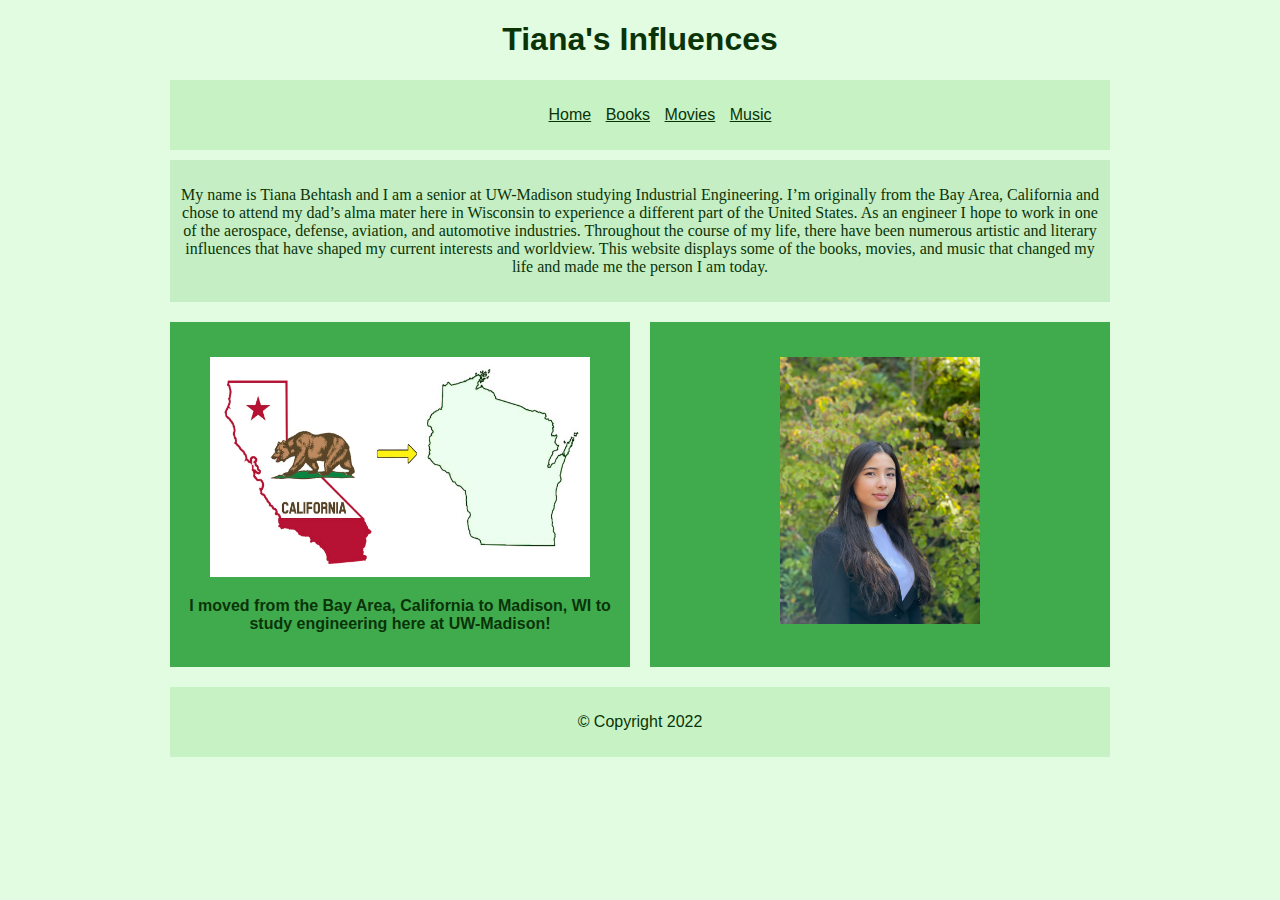
<file: index.html>
<!DOCTYPE html>
<html lang="en">
<meta charset="UTF-8">
<title>Tiana's Influences</title>
<meta name="viewport" content="width=device-width,initial-scale=1">
<link rel="stylesheet" href="stylesheet.css">


<body>
	<header>
		<h1>Tiana's Influences</h1>
		<nav>
			<ul>
				<li><a href="index.html">Home</a></li>
				<li><a href="books.html">Books</a></li>
				<li><a href="movies.html">Movies</a></li>
				<li><a href="music.html">Music</a></li>
			</ul>
		</nav>		
	</header>
	<main>
			<p class="TNR">My name is Tiana Behtash and I am a senior at UW-Madison studying Industrial Engineering. I’m originally from the Bay Area, California and chose to attend my dad’s alma mater here in Wisconsin to experience a different part of the United States. As an engineer I hope to work in one of the aerospace, defense, aviation, and automotive industries. Throughout the course of my life, there have been numerous artistic and literary influences that have shaped my current interests and worldview. This website displays some of the books, movies, and music that changed my life and made me the person I am today. </p>
	</main>
	<section>
		<article class = mart><img src="images/cali.jpg" alt="Diagram of California to Wisconsin" width ="380" height="220"/><p><b>I moved from the Bay Area, California to Madison, WI to study engineering here at UW-Madison!</b></p>
		</article>

		<article class="mart"><img src="images/profilepic.jpeg" alt="Picture of Tiana" width="200" height="267"/>
		</article>

	</section>

	<footer>
		<p>&copy; Copyright 2022</p>
	</footer>

</body>
</html>
</file>
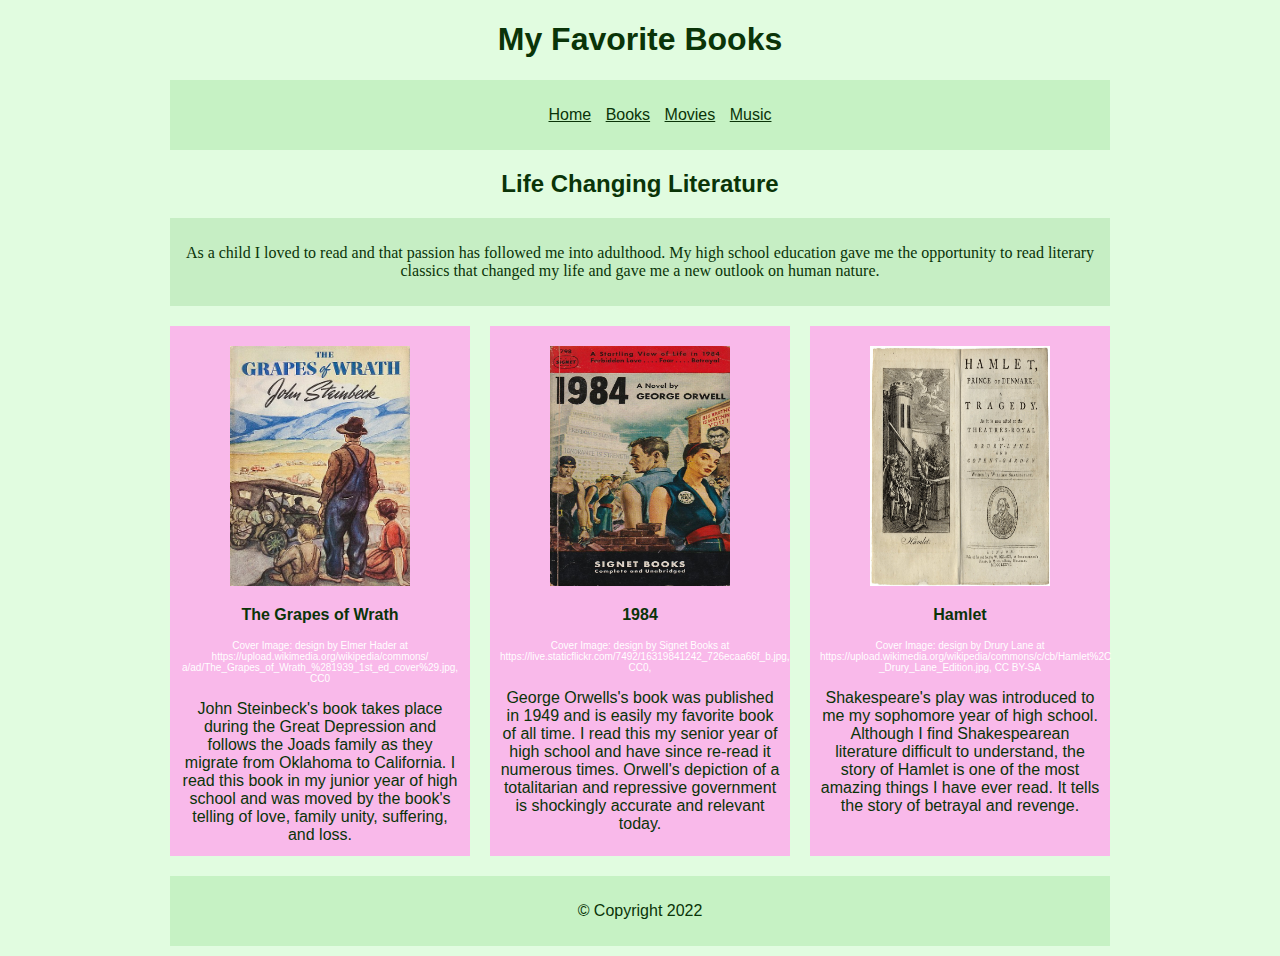
<file: books.html>
<!DOCTYPE html>
<html lang="en">
<meta charset="UTF-8">
<title>My Favorite Books</title>
<meta name="viewport" content="width=device-width,initial-scale=1">
<link rel="stylesheet" href="stylesheet.css">


<body>
	<header>
		<h1>My Favorite Books</h1>
		<nav>
			<ul>
				<li><a href="index.html">Home</a></li>
				<li><a href="books.html">Books</a></li>
				<li><a href="movies.html">Movies</a></li>
				<li><a href="music.html">Music</a></li>
			</ul>
		</nav>			
	</header>

<h2>Life Changing Literature</h2>

<main>
	<p class="TNR">As a child I loved to read and that passion has followed me into adulthood. My high school education gave me the opportunity to read literary classics that changed my life and gave me a new outlook on human nature. </p>
</main>
<section>

		<article class="mart3">
			<img src="images/grapesofwrath.jpeg" alt="Grapes of Wrath Book Cover" width="180" height="240"
			/> <p style="color:#A01580"><b>The Grapes of Wrath</b><br><p style="color:#FFFFFF; font-size:10px;">Cover Image: design by Elmer Hader at https://upload.wikimedia.org/wikipedia/commons/<br>a/ad/The_Grapes_of_Wrath_%281939_1st_ed_cover%29.jpg, CC0</p><p>John Steinbeck's book takes place during the Great Depression and follows the Joads family as they migrate from Oklahoma to California. I read this book in my junior year of high school and was moved by the book's telling of love, family unity, suffering, and loss. </p>
		</article>

		<article class="mart3">
			<img src="images/1984.jpeg" alt="1984 Book Cover" width="180" height="240"
			/> <p style="color:#A01580;"><b>1984</b><br><p style="color:#FFFFFF; font-size:10px;">Cover Image: design by Signet Books at https://live.staticflickr.com/7492/16319841242_726ecaa66f_b.jpg, CC0,</p><p>George Orwells's book was published in 1949 and is easily my favorite book of all time. I read this my senior year of high school and have since re-read it numerous times. Orwell's depiction of a totalitarian and repressive government is shockingly accurate and relevant today.</p>
 		</article>

		<article class="mart3">
			<img src="images/hamlet.jpeg" alt="Hamlet Play Cover" width="180" height="240"
			/> <p style="color:#A01580"><b>Hamlet<br></b><p style="color:#FFFFFF; font-size:10px;">Cover Image: design by Drury Lane at https://upload.wikimedia.org/wikipedia/commons/c/cb/Hamlet%2C<br>_Drury_Lane_Edition.jpg, CC BY-SA</p><p>Shakespeare's play was introduced to me my sophomore year of high school. Although I find Shakespearean literature difficult to understand, the story of Hamlet is one of the most amazing things I have ever read. It tells the story of betrayal and revenge.</p>
		</article>

	</section>

	<footer>
		<p>&copy; Copyright 2022</p>
	</footer>
</body>
</html>
</file>
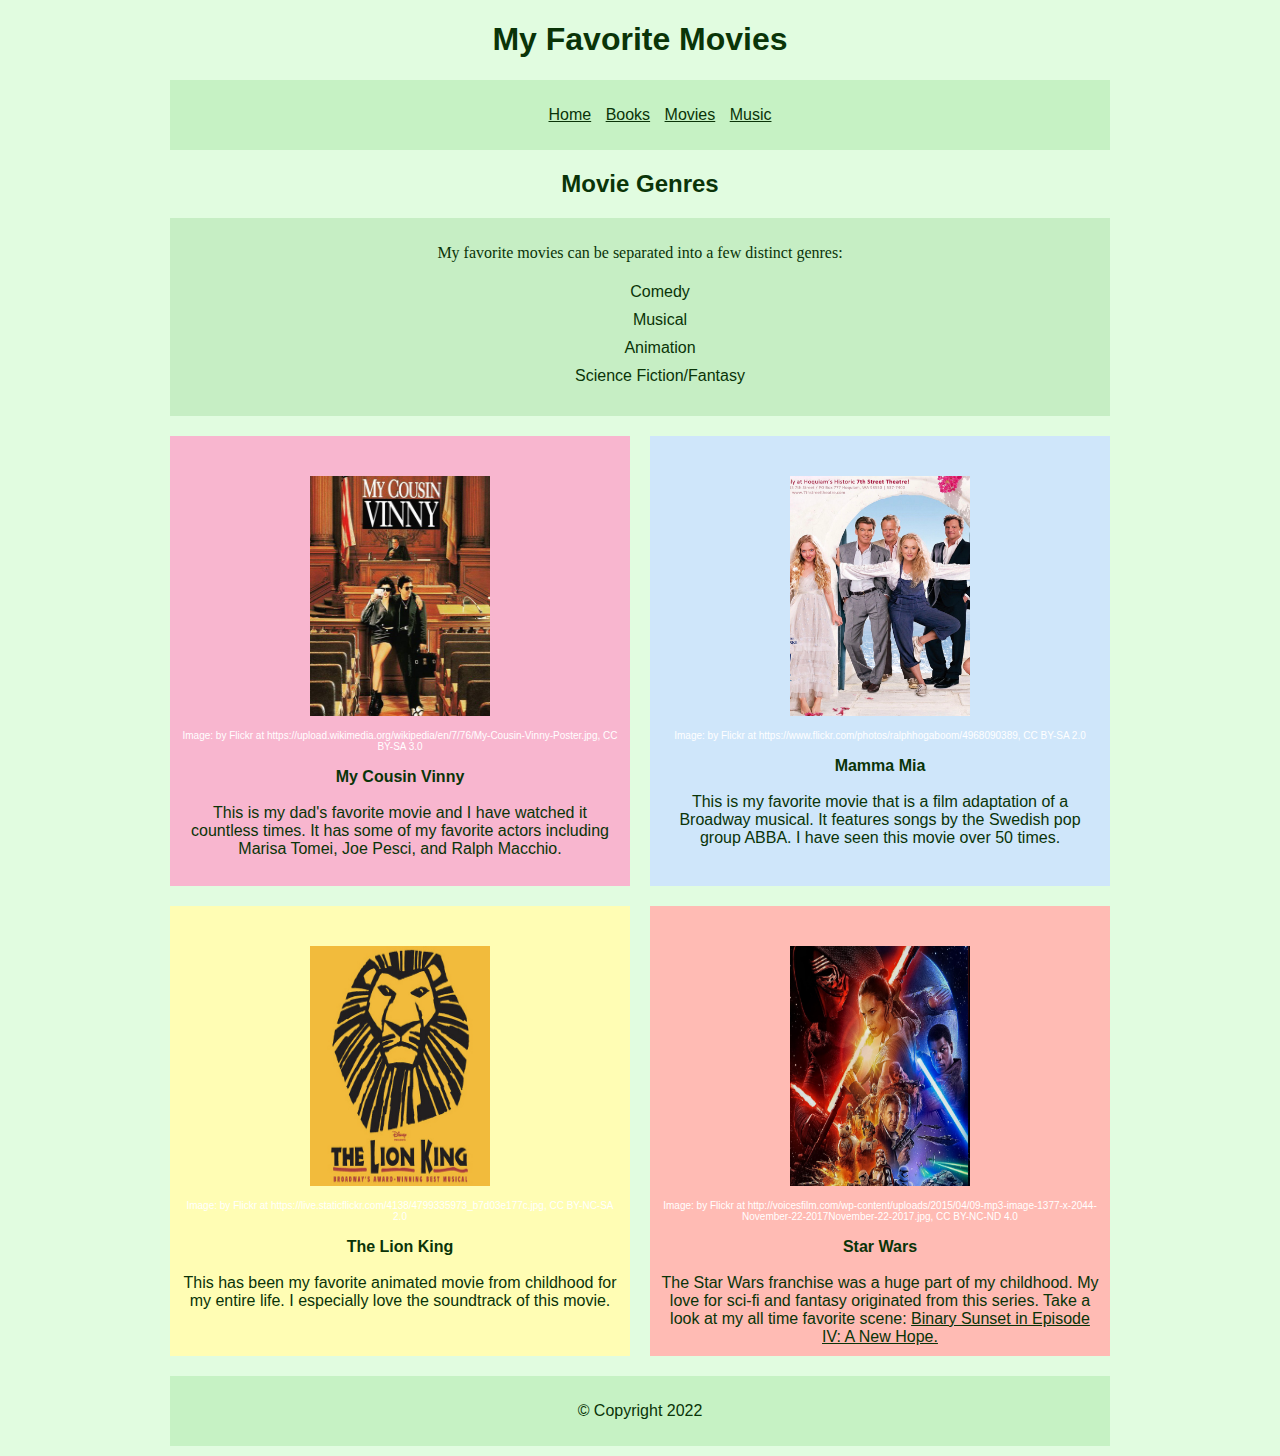
<file: movies.html>
<!DOCTYPE html>
<html lang="en">
<meta charset="UTF-8">
<title>My Favorite Movies</title>
<meta name="viewport" content="width=device-width,initial-scale=1">
<link rel="stylesheet" href="stylesheet.css">


<body>
	<header>
		<h1>My Favorite Movies</h1>
		<nav>
			<ul>
				<li><a href="index.html">Home</a></li>
				<li><a href="books.html">Books</a></li>
				<li><a href="movies.html">Movies</a></li>
				<li><a href="music.html">Music</a></li>
			</ul>
		</nav>
	</header>	

	<h2>Movie Genres</h2>
	<main>
		<p class="TNR">My favorite movies can be separated into a few distinct genres:<p>
		<ul>
			<li class="li2">Comedy</li>
			<li class="li2">Musical</li>
			<li class="li2">Animation</li>
			<li class="li2">Science Fiction/Fantasy</li>
		</ul>
	</main>
	<section>

		<article class="mart2">
			<img src="images/Cousin-Vinny.jpeg" alt="My Cousin Vinny Poster" width="180" height="240"
			/><br><p style="color:#FFFFFF; font-size:10px;">Image: by Flickr at https://upload.wikimedia.org/wikipedia/en/7/76/My-Cousin-Vinny-Poster.jpg, CC BY-SA 3.0</p>
			<p><b>My Cousin Vinny<br></b><br>This is my dad's favorite movie and I have watched it countless times. It has some of my favorite actors including Marisa Tomei, Joe Pesci, and Ralph Macchio. </p>
		</article>

		<article class="mart4">
			<img src="images/mamma.jpg" alt="Mamma Mia Poster" width="180" height="240"
			/><br><p style="color:#FFFFFF; font-size:10px;">Image: by Flickr at https://www.flickr.com/photos/ralphhogaboom/4968090389, CC BY-SA 2.0</p>
			<p><b>Mamma Mia<br></b><br>This is my favorite movie that is a film adaptation of a Broadway musical. It features songs by the Swedish pop group ABBA. I have seen this movie over 50 times. </p>
 		</article>

		<article class="mart5">
			<img src="images/lion.jpeg" alt="Lion King Poster" width="180" height="240"
			/><br><p style="color:#FFFFFF; font-size:10px;">Image: by Flickr at https://live.staticflickr.com/4138/4799335973_b7d03e177c.jpg, CC BY-NC-SA 2.0</p>
			<p><b>The Lion King<br></b><br>This has been my favorite animated movie from childhood for my entire life. I especially love the soundtrack of this movie.</p>
		</article>

		<article class="mart6">
			<img src="images/star.jpeg" alt="Star Wars Poster" width="180" height="240"
			/><br><p style="color:#FFFFFF; font-size:10px;">Image: by Flickr at http://voicesfilm.com/wp-content/uploads/2015/04/09-mp3-image-1377-x-2044-November-22-2017November-22-2017.jpg, CC BY-NC-ND 4.0</p>
			<p><b>Star Wars<br></b><br>The Star Wars franchise was a huge part of my childhood. My love for sci-fi and fantasy originated from this series. Take a look at my all time favorite scene: <a href ="https://www.youtube.com/watch?v=1gpXMGit4P8" target="_blank">Binary Sunset in Episode IV: A New Hope.</a></p>
		</article>

	</section>

	<footer>
		<p>&copy; Copyright 2022</p>
	</footer>

</body>
</html>
</file>
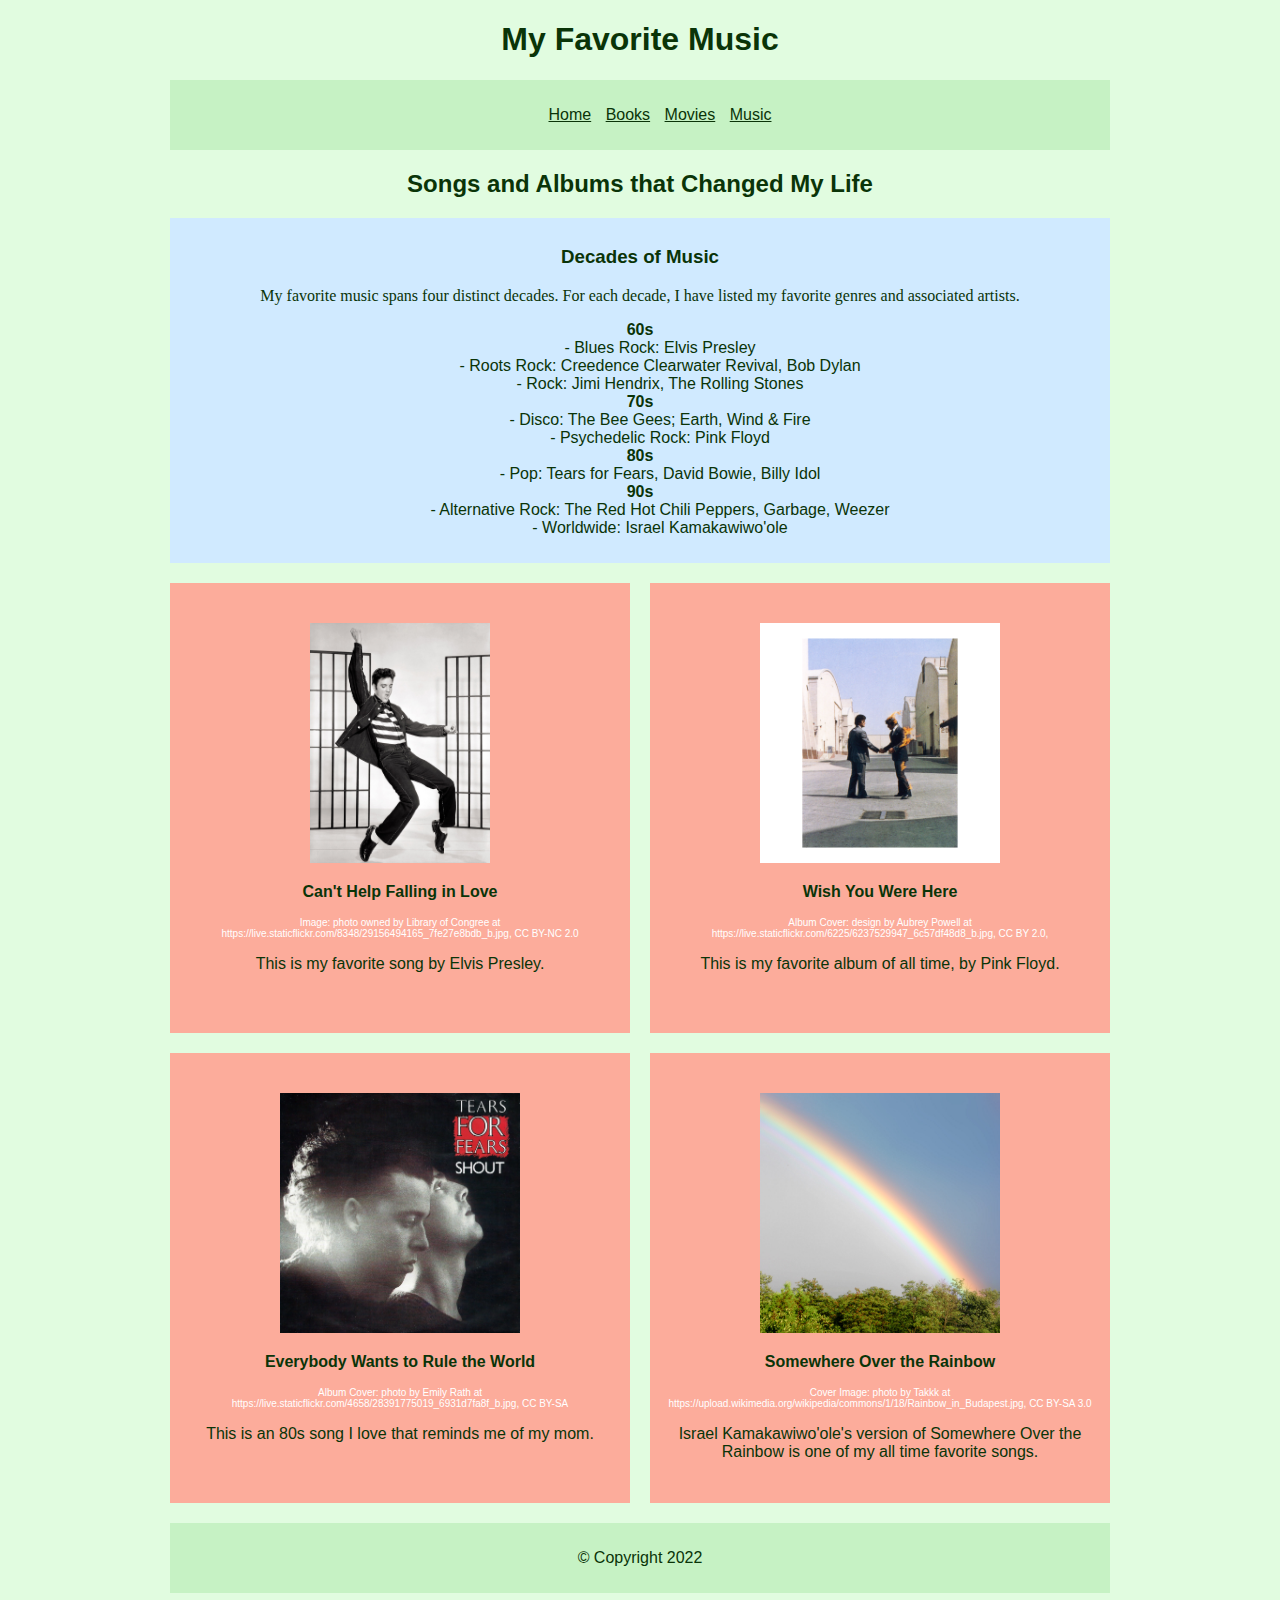
<file: music.html>
<!DOCTYPE html>
<html lang="en">
<meta charset="UTF-8">
<title>My Favorite Music</title>
<meta name="viewport" content="width=device-width,initial-scale=1">
<link rel="stylesheet" href="stylesheet.css">


<body>
	<header>
		<h1>My Favorite Music</h1>
		<nav>
			<ul>
				<li><a href="index.html">Home</a></li>
				<li><a href="books.html">Books</a></li>
				<li><a href="movies.html">Movies</a></li>
				<li><a href="music.html">Music</a></li>
			</ul>
		</nav>
	</header>
<h2>Songs and Albums that Changed My Life</h2>

<main class="mart7">
	<h3> Decades of Music </h3>
	<p class="TNR">My favorite music spans four distinct decades. For each decade, I have listed my favorite genres and associated artists.</p>
	<dl>
		<dt><b>60s</b></dt>
		<dd>- Blues Rock: Elvis Presley</dd>
		<dd>- Roots Rock: Creedence Clearwater Revival, Bob Dylan </dd>
		<dd>- Rock: Jimi Hendrix, The Rolling Stones
		<dt><b>70s</b></dt>
		<dd>- Disco: The Bee Gees; Earth, Wind & Fire</dd>
		<dd>- Psychedelic Rock: Pink Floyd</dd>
		<dt><b>80s</b></dt>
		<dd>- Pop: Tears for Fears, David Bowie, Billy Idol</dd>
		<dt><b>90s</b></dt>
		<dd>- Alternative Rock: The Red Hot Chili Peppers, Garbage, Weezer</dd>			
		<dd>- Worldwide: Israel Kamakawiwo'ole</dd>
	</dl>
</main>

<section>

		<article class="mart8">
			<img src="images/elvis.jpeg" alt="Photo of Elvis Presley" width="180" height="240"
			/> <p><b>Can't Help Falling in Love</b><br><p style="color:#FFFFFF; font-size:10px;">Image: photo owned by Library of Congree at https://live.staticflickr.com/8348/29156494165_7fe27e8bdb_b.jpg, CC BY-NC 2.0</p><p>This is my favorite song by Elvis Presley.</p>
		</article>

		<article class="mart8">
			<img src="images/pfloyd.jpeg" alt="Pink Floyd Album Cover" width="240" height="240"
			/> <p><b>Wish You Were Here</b><br><p style="color:#FFFFFF; font-size:10px;">Album Cover: design by Aubrey Powell at https://live.staticflickr.com/6225/6237529947_6c57df48d8_b.jpg, CC BY 2.0,</p><p>This is my favorite album of all time, by Pink Floyd.  </p>
 		</article>

		<article class="mart8">
			<img src="images/tears.jpeg" alt="Tears For Fears Album Cover" width="240" height="240"
			/> <p><b>Everybody Wants to Rule the World<br></b><p style="color:#FFFFFF; font-size:10px;">Album Cover: photo by Emily Rath at https://live.staticflickr.com/4658/28391775019_6931d7fa8f_b.jpg, CC BY-SA</p><p>This is an 80s song I love that reminds me of my mom.</p>
		</article>

		<article class="mart8">
			<img src="images/rainbow.jpeg" alt="Rainbow" width="240" height="240"
			/> <p><b>Somewhere Over the Rainbow<br></b><p style="color:#FFFFFF; font-size:10px;">Cover Image: photo by Takkk at https://upload.wikimedia.org/wikipedia/commons/1/18/Rainbow_in_Budapest.jpg, CC BY-SA 3.0</p><p>Israel Kamakawiwo'ole's version of Somewhere Over the Rainbow is one of my all time favorite songs.</p>
		</article>

	</section>

	<footer>
		<p>&copy; Copyright 2022</p>
	</footer>
</body>
</html>
</file>
<file: stylesheet.css>
* {
	font-family: Arial, Verdana, sans-serif;
	color: #0A3408;
	text-align: center;
}

.TNR{
	font-family: Times New Roman, serif;
}

body {
	width: 960px;
	margin: 0 auto;
	background-color: #E1FCE0;
}

nav {
	background-color: #C6F2C4;
	padding: 10px;
	margin: 10px;
}

li {
	display: inline;
	padding:  5px;
}

.li2{
	display: block;
	list-style-image: circle;
}

section { 
	overflow:  auto;
	height:  100%;
}

main { 
	background-color: #C6EEC4; 
	padding:  10px;
	margin:  10px;
}

article { 
	background-color: #efefef; 
	padding:  10px;
	margin:  10px;
	width:  280px;
	float:  left;
}

.mart{
	background-color: #40AB4D;
	width:  440px;
	height:  300px;
	padding: 10px;
	padding-top: 35px;
}

.mart2{
	background-color: #F8B6CF;
	width:  440px;
	height:  400px;
	padding: 10px;
	padding-top: 40px;
	align-self: center;
}

.mart3{
	background-color: #F9B9EA;
	width:  280px;
	height:  500px;
	padding: 10px;
	padding-top: 20px;
	align-self: center;

}

.mart4{
	background-color: #CFE6FA;
	width:  440px;
	height:  400px;
	padding: 10px;
	padding-top: 40px;
	align-self: center;
}

.mart5{
	background-color: #FFFDB4;
	width:  440px;
	height:  400px;
	padding: 10px;
	padding-top: 40px;
	align-self: center;
}

.mart6{
	background-color: #FFBBB4;
	width:  440px;
	height:  400px;
	padding: 10px;
	padding-top: 40px;
	align-self: center;
}

.mart7{
	background-color: #D0EAFF; 
	padding:  10px;
	margin:  10px;
}

.mart8{
	background-color: #FCAC9B;
	width:  440px;
	height:  400px;
	padding: 10px;
	padding-top: 40px;
	align-self: center;
}
footer {
	background-color: #C6F2C4;
	padding: 10px;
	margin:  10px;
}
/*#content {
overflow: auto;
height: 100%;
}

.column1, .column2, .column3 {
float: left;
margin: 10px;
}*/
</file>
